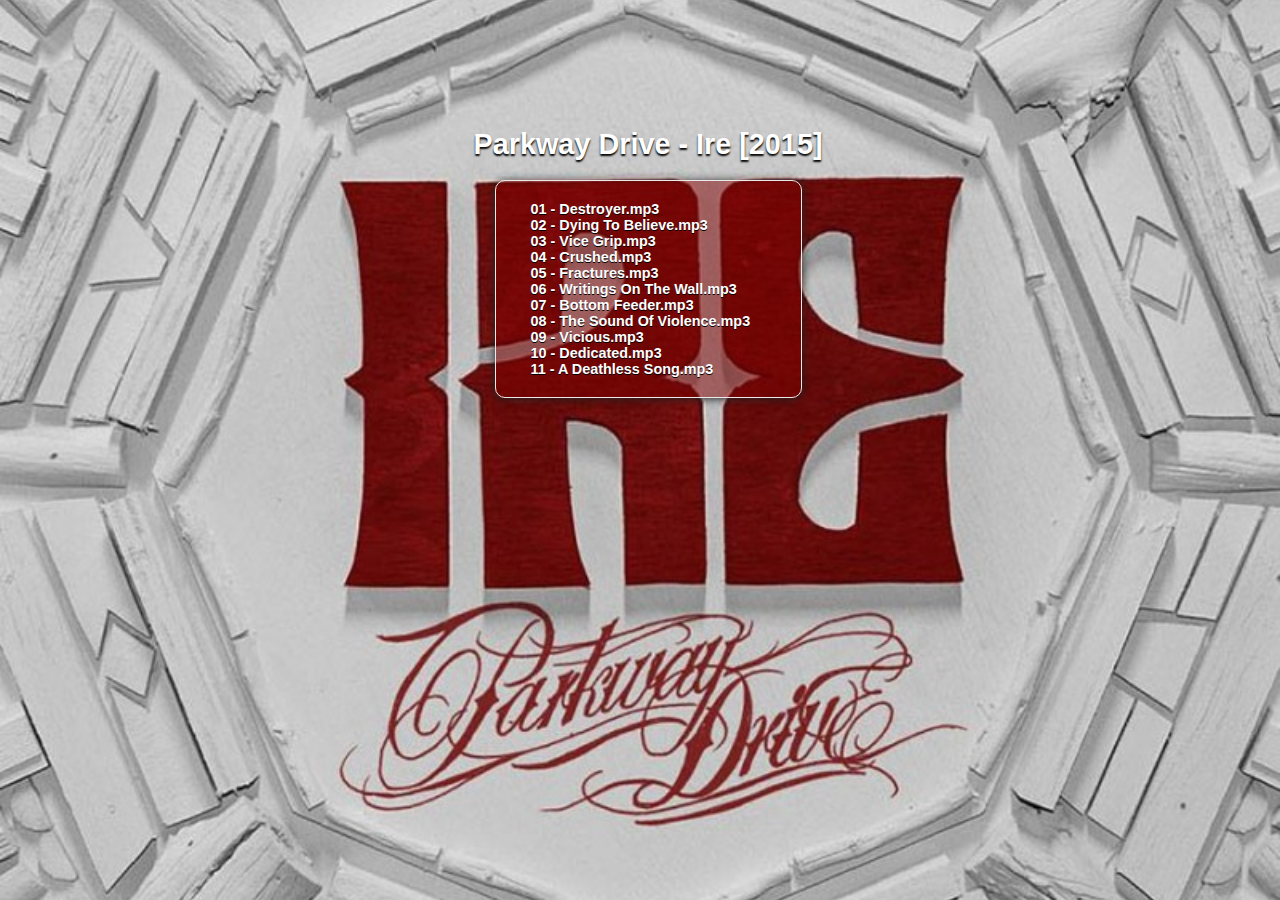
<file: Parkway_Drive_-_Ire/index.html>
<!DOCTYPE html>
<html>
    <head>
        <meta charset="utf-8" />
        <meta name="viewport" content="width=device-width, initial-scale=1" />
        <title>Parkway Drive - Ire [2015]</title>
        <style>
            html { background:url('cover.jpg') no-repeat center center; min-height:100%; background-size:cover; }
            h1 { color:#FFF; text-shadow:0 2px 2px #000; margin-top:10%; }
            body { width:100%; text-align:center; font-family:"Segoe UI", sans-serif; font-size:0.9rem; }
            a { text-decoration:none; font-weight:bold; color:#FFF; text-shadow:0 1px 0 #000; }
            a:hover { text-decoration:underline; }
            ul { margin:0 auto; padding:20px 20px 20px 35px; list-style-type:none; background-color:rgba(128,0,0,0.5); width:250px; border-radius:10px; border:1px #EAEAEA solid; box-shadow:0 1px 10px #222; text-align:left; white-space:nowrap; }
        </style>
    </head>
    <body>
        <h1>Parkway Drive - Ire [2015]</h1>
        <ul>
            <li><a href="http://ozmartian.github.io/Parkway_Drive_-_Ire/01%20-%20Destroyer.mp3">01 - Destroyer.mp3</a></li>
            <li><a href="http://ozmartian.github.io/Parkway_Drive_-_Ire/02%20-%20Dying%20To%20Believe.mp3">02 - Dying To Believe.mp3</a></li>
            <li><a href="http://ozmartian.github.io/Parkway_Drive_-_Ire/03%20-%20Vice%20Grip.mp3">03 - Vice Grip.mp3</a></li>
            <li><a href="http://ozmartian.github.io/Parkway_Drive_-_Ire/04%20-%20Crushed.mp3">04 - Crushed.mp3</a></li>
            <li><a href="http://ozmartian.github.io/Parkway_Drive_-_Ire/05%20-%20Fractures.mp3">05 - Fractures.mp3</a></li>
            <li><a href="http://ozmartian.github.io/Parkway_Drive_-_Ire/06%20-%20Writings%20On%20The%20Wall.mp3">06 - Writings On The Wall.mp3</a></li>
            <li><a href="http://ozmartian.github.io/Parkway_Drive_-_Ire/07%20-%20Bottom%20Feeder.mp3">07 - Bottom Feeder.mp3</a></li>
            <li><a href="http://ozmartian.github.io/Parkway_Drive_-_Ire/08%20-%20The%20Sound%20Of%20Violence.mp3">08 - The Sound Of Violence.mp3</a></li>
            <li><a href="http://ozmartian.github.io/Parkway_Drive_-_Ire/09%20-%20Vicious.mp3">09 - Vicious.mp3</a></li>
            <li><a href="http://ozmartian.github.io/Parkway_Drive_-_Ire/10%20-%20Dedicated.mp3">10 - Dedicated.mp3</a></li>
            <li><a href="http://ozmartian.github.io/Parkway_Drive_-_Ire/11%20-%20A%20Deathless%20Song.mp3">11 - A Deathless Song.mp3</a></li>
        </ul>
    </body>
</html>
</file>
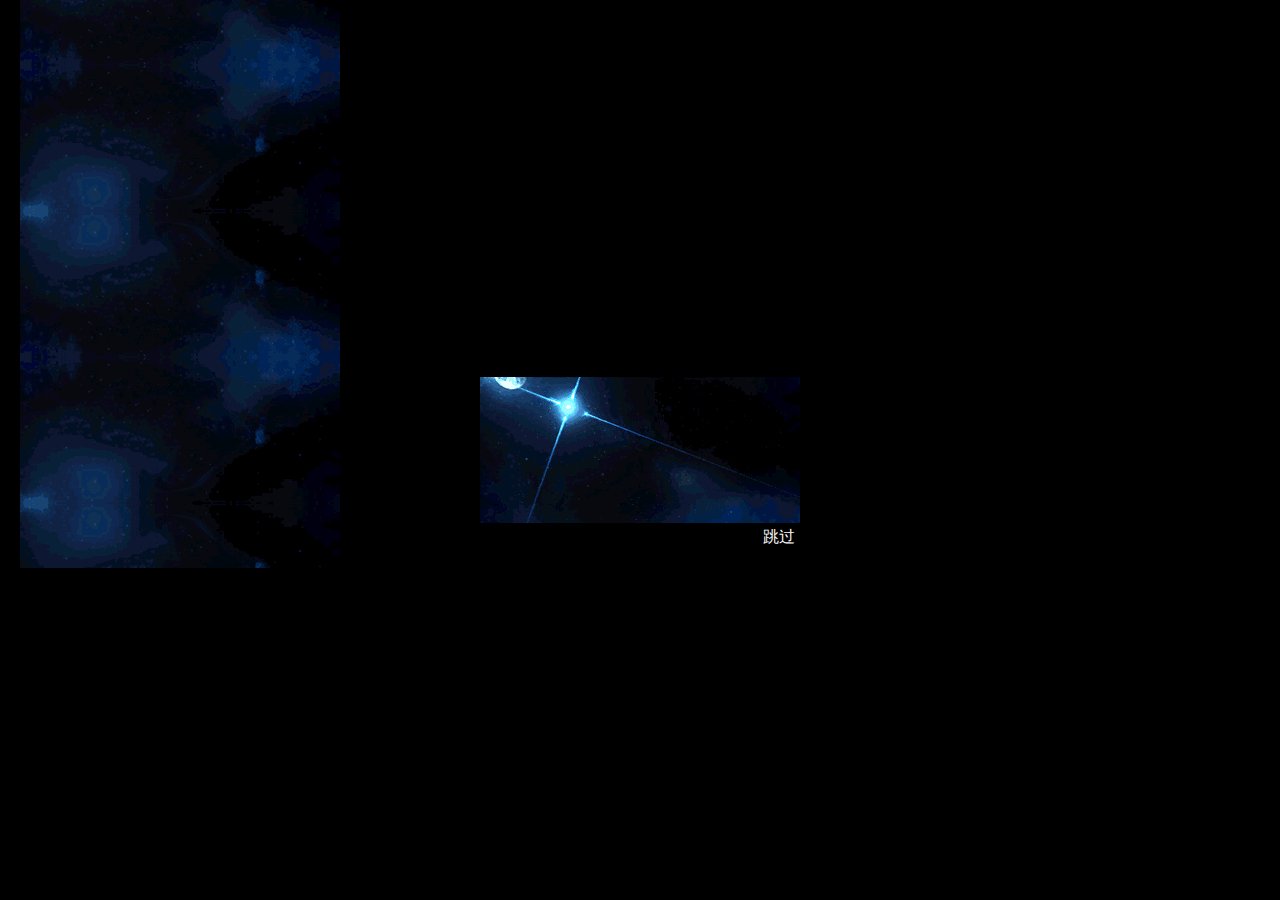
<file: xmas/index.html>
<!DOCTYPE html>
<html>
    <head>
        <title>Stardust Jewelry&trade;</title>
        <meta charset="utf-8" />
        <meta name="viewport" content="width=device-width, initial-scale=1" />
        <link href="intro/css/styles.css" rel="stylesheet" />
        <!-- <link href="css/stars.css" rel="stylesheet" /> -->
    </head>
    <body>
        <div id="container">
            <div id="intro">
                <img src="intro/img/intro_optimised.gif"/>
                <div id="skip">
                    <a href="main.html">跳过</a>
                </div>
            </div>
        </div>
        <!-- <div class="stars"></div>
        <div class="twinkling"></div>
        <div class="clouds"></div> -->
        <script src="js/jquery.min.js"></script>
        <script>
            $(function(){
                setTimeout(function(){
                    $("#intro").fadeOut("slow", function() {
                        document.location.href = "main.html";
                    });
                }, 22000);
            });
        </script>
    </body>
</html>
</file>
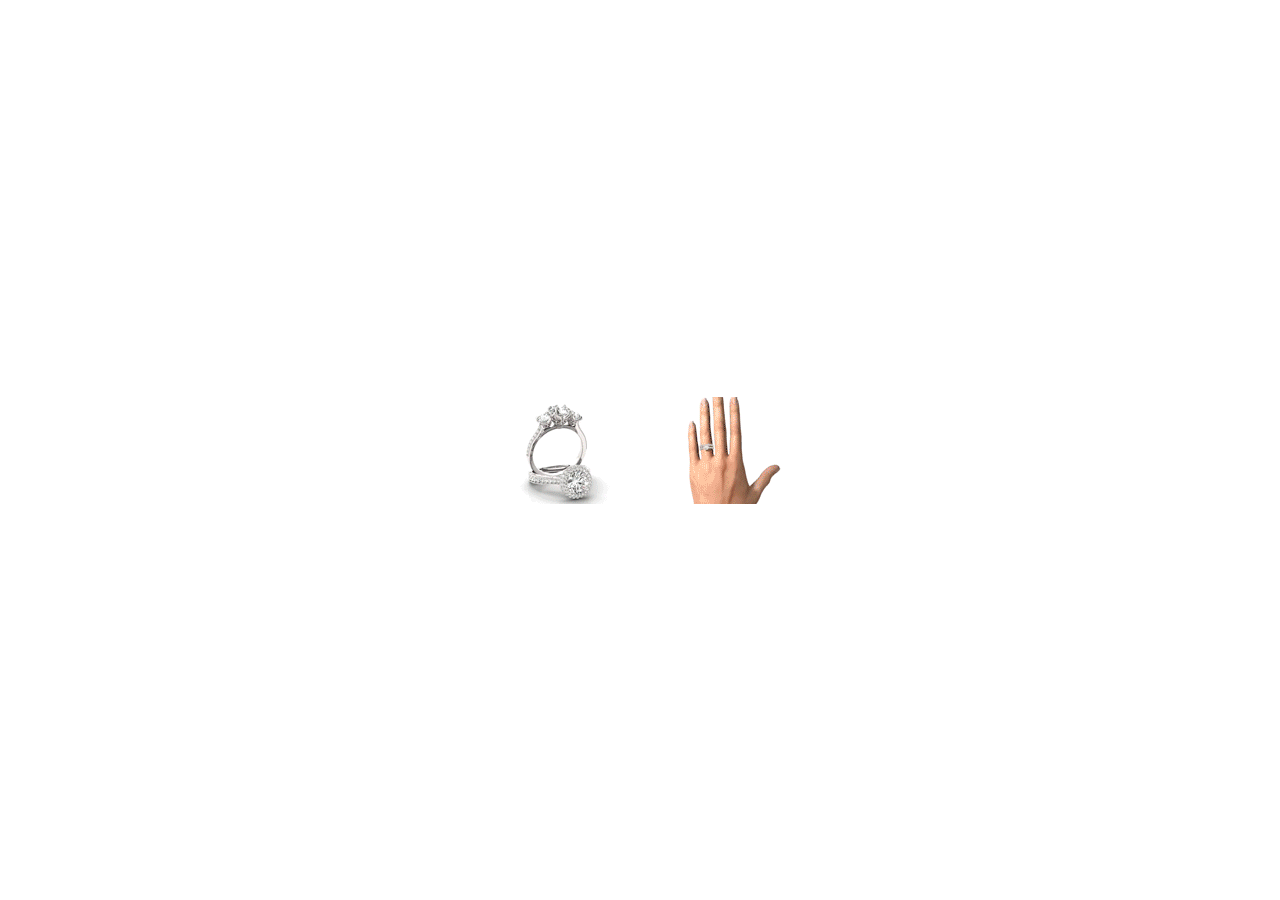
<file: xmas/test/index.html>
<!DOCTYPE html>
<html>
    <head>
        <title>Stardust Jewelry&trade;</title>
        <meta charset="utf-8" />
        <meta name="viewport" content="width=device-width, initial-scale=1" />
        <style>
            body {
                background: #FFF;
                margin: 0;
                padding: 0;
            }

            #container {
                width: 100%;
                height: 100%;
                margin: 0;
                padding: 0;
                text-align: center;
            }

            .anim {
                width: 320;
                height: 107px;
                margin: auto;
                position: absolute;
                top: 0;
                left: 0;
                bottom: 0;
                right: 0;
                z-index: 100;
            }

            .anim img {
                width: 160px;
                height: 107px;
                margin: 0;
                padding: 0;
            }
        </style>
    </head>
    <body>
        <div id="container">
            <div class="anim">
                <img src="ring/ring.gif"/>
                <img src="ring-hand/ring-hand.gif"/>
            </div>
        </div>
    </body>
</html>
</file>
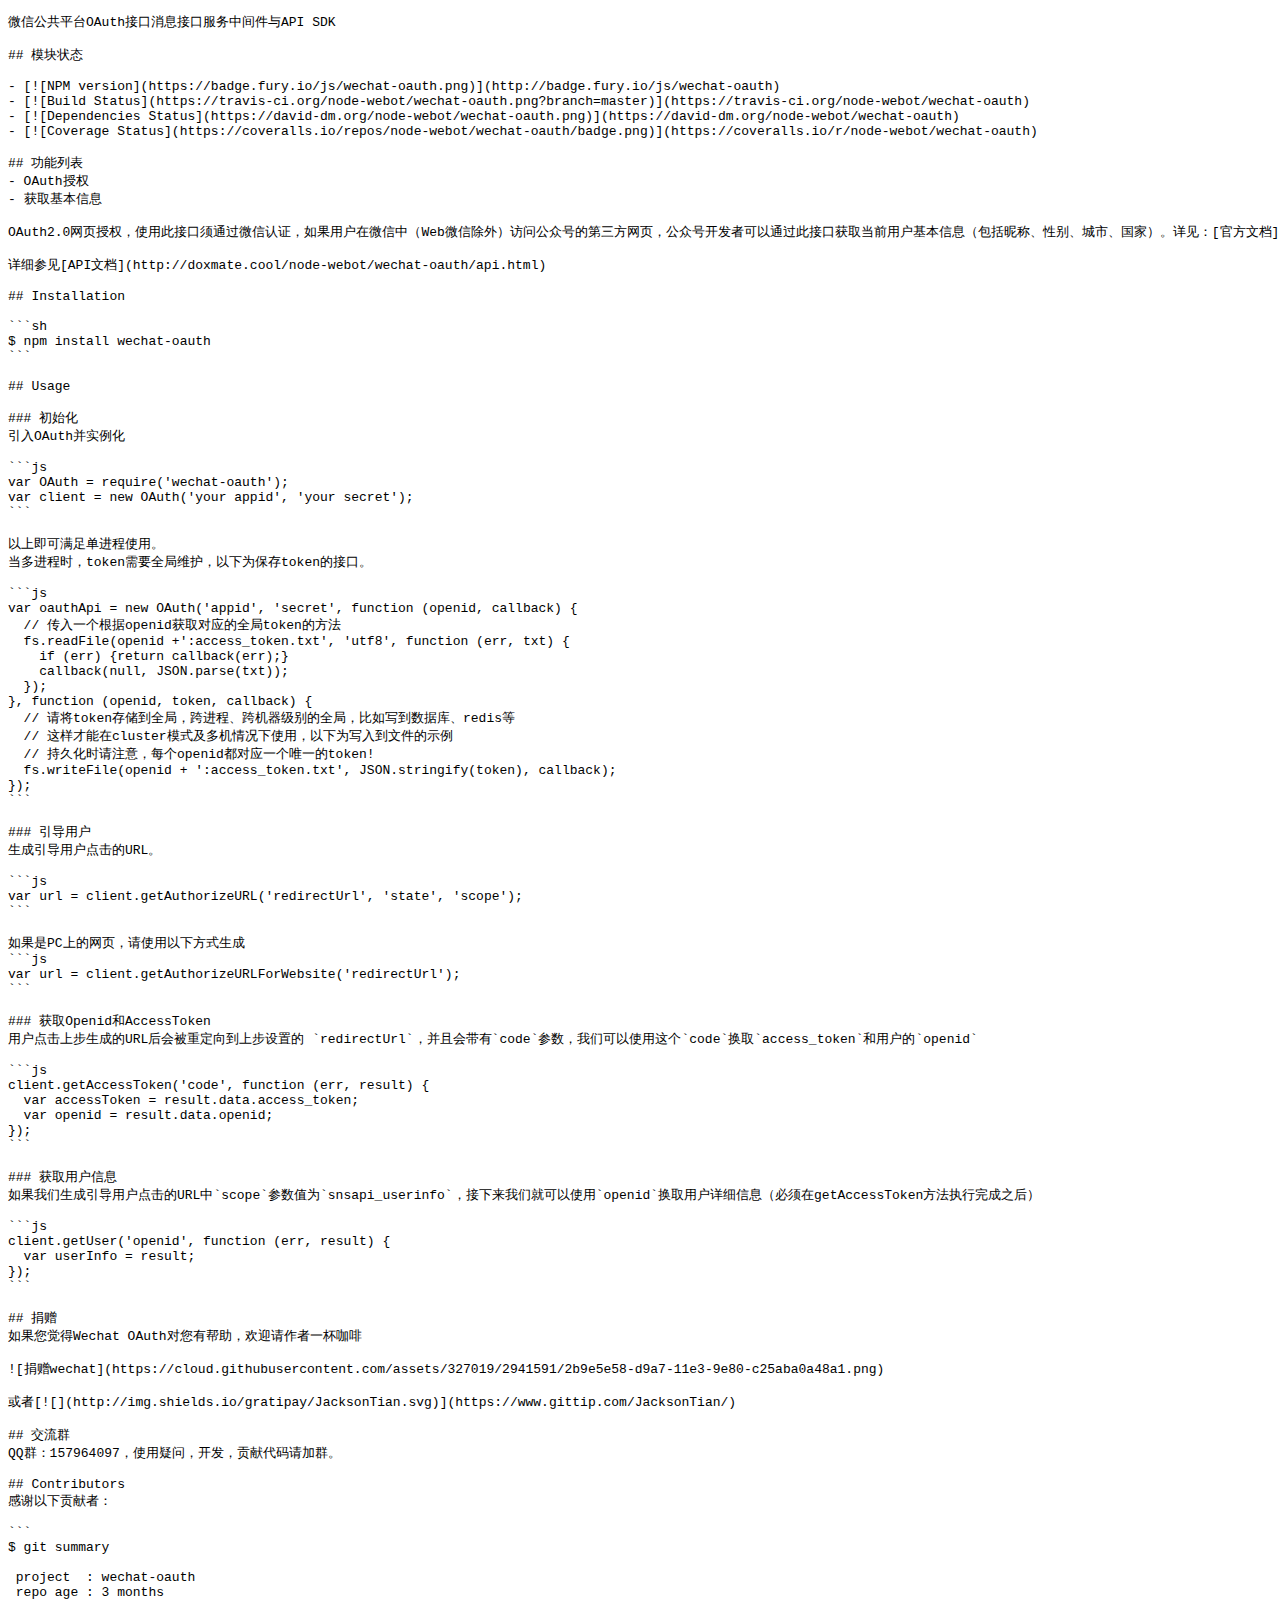
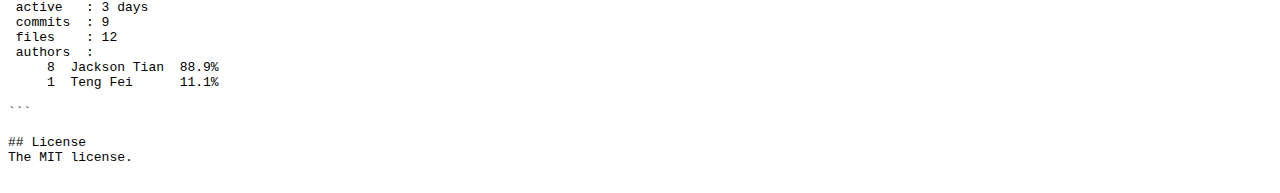
<file: readme.html>
<!DOCTYPE html>
<html>
<head>
    <title>README</title>
</head>
<body>
<pre>
微信公共平台OAuth接口消息接口服务中间件与API SDK

## 模块状态

- [![NPM version](https://badge.fury.io/js/wechat-oauth.png)](http://badge.fury.io/js/wechat-oauth)
- [![Build Status](https://travis-ci.org/node-webot/wechat-oauth.png?branch=master)](https://travis-ci.org/node-webot/wechat-oauth)
- [![Dependencies Status](https://david-dm.org/node-webot/wechat-oauth.png)](https://david-dm.org/node-webot/wechat-oauth)
- [![Coverage Status](https://coveralls.io/repos/node-webot/wechat-oauth/badge.png)](https://coveralls.io/r/node-webot/wechat-oauth)

## 功能列表
- OAuth授权
- 获取基本信息

OAuth2.0网页授权，使用此接口须通过微信认证，如果用户在微信中（Web微信除外）访问公众号的第三方网页，公众号开发者可以通过此接口获取当前用户基本信息（包括昵称、性别、城市、国家）。详见：[官方文档](http://mp.weixin.qq.com/wiki/index.php?title=网页授权获取用户基本信息)

详细参见[API文档](http://doxmate.cool/node-webot/wechat-oauth/api.html)

## Installation

```sh
$ npm install wechat-oauth
```

## Usage

### 初始化
引入OAuth并实例化

```js
var OAuth = require('wechat-oauth');
var client = new OAuth('your appid', 'your secret');
```

以上即可满足单进程使用。
当多进程时，token需要全局维护，以下为保存token的接口。

```js
var oauthApi = new OAuth('appid', 'secret', function (openid, callback) {
  // 传入一个根据openid获取对应的全局token的方法
  fs.readFile(openid +':access_token.txt', 'utf8', function (err, txt) {
    if (err) {return callback(err);}
    callback(null, JSON.parse(txt));
  });
}, function (openid, token, callback) {
  // 请将token存储到全局，跨进程、跨机器级别的全局，比如写到数据库、redis等
  // 这样才能在cluster模式及多机情况下使用，以下为写入到文件的示例
  // 持久化时请注意，每个openid都对应一个唯一的token!
  fs.writeFile(openid + ':access_token.txt', JSON.stringify(token), callback);
});
```

### 引导用户
生成引导用户点击的URL。

```js
var url = client.getAuthorizeURL('redirectUrl', 'state', 'scope');
```

如果是PC上的网页，请使用以下方式生成
```js
var url = client.getAuthorizeURLForWebsite('redirectUrl');
```

### 获取Openid和AccessToken
用户点击上步生成的URL后会被重定向到上步设置的 `redirectUrl`，并且会带有`code`参数，我们可以使用这个`code`换取`access_token`和用户的`openid`

```js
client.getAccessToken('code', function (err, result) {
  var accessToken = result.data.access_token;
  var openid = result.data.openid;
});
```

### 获取用户信息
如果我们生成引导用户点击的URL中`scope`参数值为`snsapi_userinfo`，接下来我们就可以使用`openid`换取用户详细信息（必须在getAccessToken方法执行完成之后）

```js
client.getUser('openid', function (err, result) {
  var userInfo = result;
});
```

## 捐赠
如果您觉得Wechat OAuth对您有帮助，欢迎请作者一杯咖啡

![捐赠wechat](https://cloud.githubusercontent.com/assets/327019/2941591/2b9e5e58-d9a7-11e3-9e80-c25aba0a48a1.png)

或者[![](http://img.shields.io/gratipay/JacksonTian.svg)](https://www.gittip.com/JacksonTian/)

## 交流群
QQ群：157964097，使用疑问，开发，贡献代码请加群。

## Contributors
感谢以下贡献者：

```
$ git summary

 project  : wechat-oauth
 repo age : 3 months
 active   : 3 days
 commits  : 9
 files    : 12
 authors  :
     8  Jackson Tian  88.9%
     1  Teng Fei      11.1%

```

## License
The MIT license.

</pre>
</body>
</html>
</file>
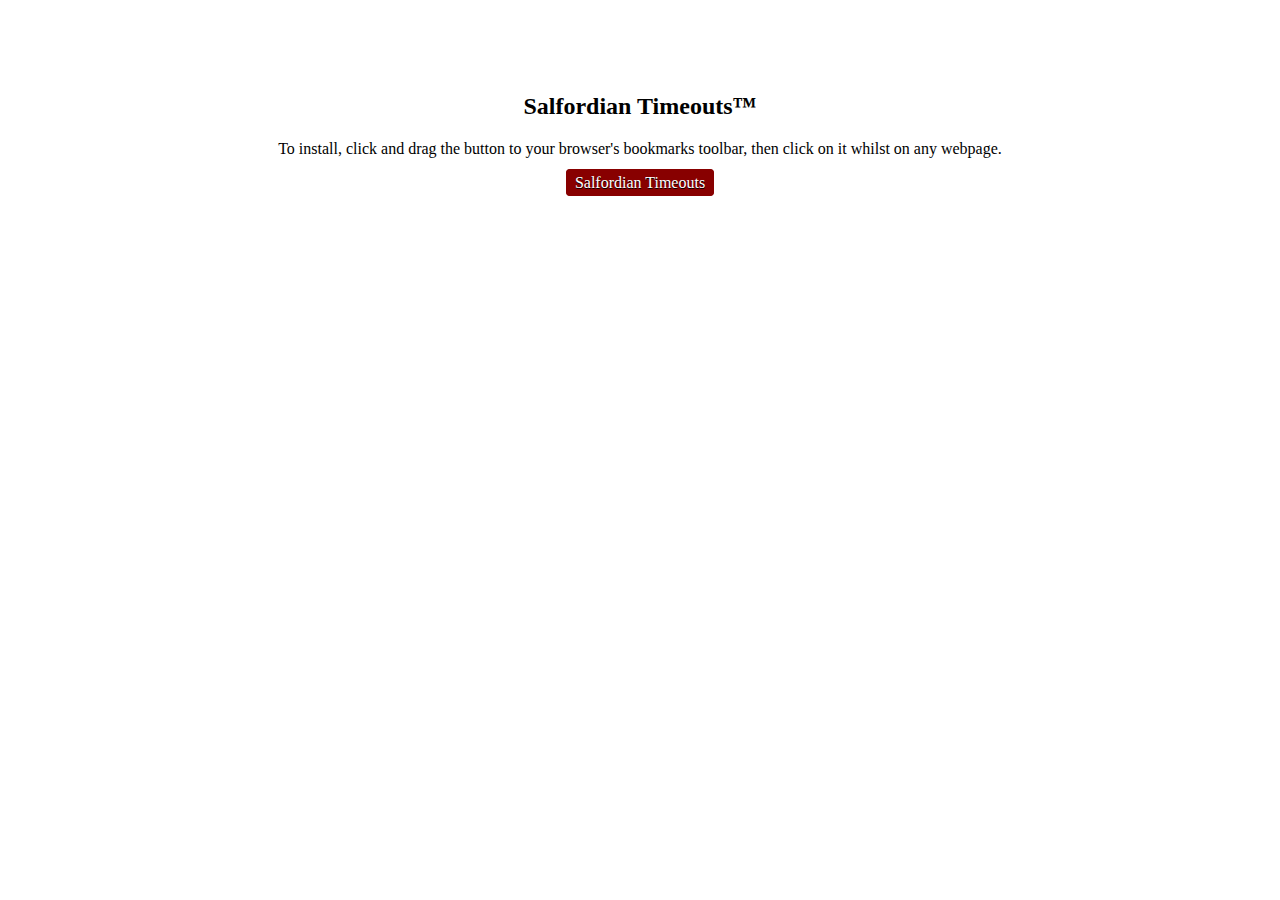
<file: timeout.html>
<!DOCTYPE html>
<html>
    <head>
        <title>Salfordian Timeouts</title>
        <style>
            a.button {
                text-decoration:none;
                border-width: 1px;
                border-style: solid;
                -moz-border-radius: 4px;
                -webkit-border-radius: 4px;
                border-radius: 4px;
                text-shadow: 0 1px 0 #000;
                text-align: center;
                color: #fff;
                background-color: #800;
                border-color: #800;
                border-radius: 4px;
                padding: 4px 8px;
                text-decoration: none;
            }
        </style>
    </head>
    <body style="padding:65px;text-align:center;">
        <h2>Salfordian Timeouts&trade;</h2>
        <p>To install, click and drag the button to your browser's bookmarks toolbar, then click on it whilst on any webpage.</p>
        <a class="button" href="javascript:(function()%7Bvar%20diplo%20=%20%22&amp;nbsp;&amp;nbsp;&amp;nbsp;&amp;nbsp;&amp;nbsp;&amp;nbsp;&amp;nbsp;&amp;nbsp;&amp;nbsp;&amp;nbsp;&amp;nbsp;&amp;nbsp;&amp;nbsp;&amp;nbsp;&amp;nbsp;&amp;nbsp;__%5Cn&amp;nbsp;&amp;nbsp;&amp;nbsp;&amp;nbsp;&amp;nbsp;&amp;nbsp;&amp;nbsp;&amp;nbsp;&amp;nbsp;&amp;nbsp;&amp;nbsp;&amp;nbsp;&amp;nbsp;&amp;nbsp;&amp;nbsp;/&amp;nbsp;_)%5Cn&amp;nbsp;&amp;nbsp;&amp;nbsp;&amp;nbsp;&amp;nbsp;&amp;nbsp;_.----._/&amp;nbsp;/%5Cn&amp;nbsp;&amp;nbsp;&amp;nbsp;&amp;nbsp;&amp;nbsp;/&amp;nbsp;&amp;nbsp;&amp;nbsp;&amp;nbsp;&amp;nbsp;&amp;nbsp;&amp;nbsp;&amp;nbsp;&amp;nbsp;/&amp;nbsp;%5Cn&amp;nbsp;&amp;nbsp;__/&amp;nbsp;(&amp;nbsp;&amp;nbsp;%7C&amp;nbsp;(&amp;nbsp;&amp;nbsp;%7C%5Cn/__.-''%7C_%7C--%7C_%7C%5Cn%5Cn%5Cn&amp;nbsp;&amp;nbsp;&amp;nbsp;diplodocus%5Cn(dĭ-plŏd%27ə-kəs)%22;var%20newwin%20=%20window.open();newdoc=newwin.document;newdoc.body.innerHTML%20=%20'%3Ccenter%3E%3Ctextarea%20readonly=%22readonly%22%20style=%22outline:0;border:none;height:80%25;padding:45px;font-family:monospace;font-size:2.4rem;line-height:0.98;%22%3E'%20+%20diplo%20+%20'%3C/textarea%3E%3C/center%3E';newdoc.close();%7D)();">Salfordian Timeouts</a>
    </body>
</html>
</file>
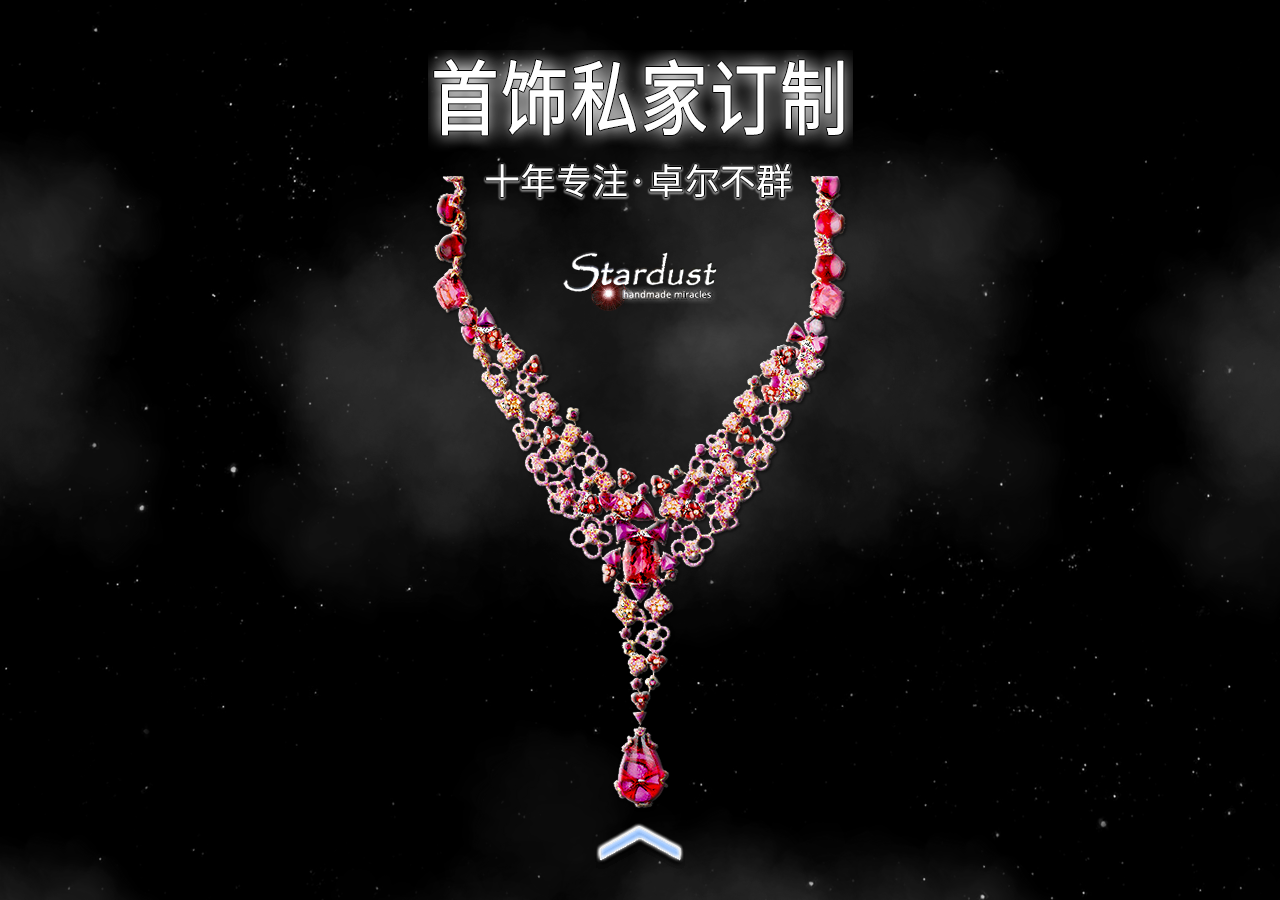
<file: xmas/main.html>
<!DOCTYPE html>
<html lang="zh-cn">
    <head>
        <meta http-equiv="Content-Type" content="text/html;charset=utf-8">
        <!--  <meta content="width=device-width, initial-scale=1.0, minimum-scale=1.0, maximum-scale=1.0, user-scalable=0;" name="viewport" /> -->
        <meta content="yes" name="apple-mobile-web-app-capable" />
        <meta content="black" name="apple-mobile-web-app-status-bar-style" />
        <meta content="telephone=no" name="format-detection" />
        <meta content="email=no" name="format-detection" />
        <title>Stardust&trade; | 圣诞节促销</title>
        <link rel="stylesheet" type="text/css" href="css/style.css" />
        <link rel="stylesheet" type="text/css" href="css/stars.css" />
        <script type="text/javascript">
            (function (g) { var b, a, e, d, c, h, f; f = navigator.userAgent.toLowerCase(); isiOS = f.indexOf("ipad") > -1 || f.indexOf("iphone") > -1; a = window.devicePixelRatio; b = window.screen.width || window.screen.availWidth; e = g / b * a * 160; d = isiOS ? "width=" + g + ", user-scalable=no" : "target-densitydpi=" + e + ", width=" + g + ", user-scalable=no"; c = document.getElementsByTagName("head"); h = document.createElement("meta"); h.name = "viewport"; h.content = d; c.length > 0 && c[c.length - 1].appendChild(h) }(640));
        </script>
    </head>
    <body id="index">
        <div class="stars">
            <canvas id="canvas"></canvas>
        </div>
        HELLO
        <div id="loading"></div>
        <div id="container">
            <section class="page page-1 current">
                <h1 class="captions" data-animation="slideToTop" data-delay="0" data-duration="1000"></h1>
                <!-- <p class="captions" data-animation="slideToTop" data-delay="200" data-duration="1000"></p> -->
                <div id="logo" class="captions" data-animation="slideToTop" data-delay="400" data-duration="1000"></div>
                <div id="product" class="captions" data-animation="slideToTop" data-delay="600" data-duration="1000"></div>
                <a id="topguide" href="javascript:void(0);" class="guideTop"></a>
            </section>
            <section class="page page-2">
                <h2 data-animation="slideToBottom" data-delay="0" data-duration="1000"></h2>
                <div class="wrap" data-animation="fadeout" data-delay="1200" data-duration="2000">
                    <div class="halo"></div>
                    <div class="sanitary_napkins"></div>
                </div>
                <a id="topguide" href="javascript:void(0);" class="guideTop"></a>
            </section>
            <section class="page page-3">
                <h2 data-animation="slideToBottom" data-delay="0" data-duration="1000"></h2>
                <div class="wrap" data-animation="fadeout" data-delay="1200" data-duration="2000">
                    <div class="halo"></div>
                    <div class="sanitary_napkins"></div>
                </div>
                <a id="topguide" href="javascript:void(0);" class="guideTop"></a>
            </section>
            <section class="page page-4">
                <h2 data-animation="slideToBottom" data-delay="0" data-duration="1000"></h2>
                <div class="wrap" align="center" data-animation="fadeout" data-delay="1200" data-duration="2000">
                    <!-- <div class="halo"></div> -->
                    <div class="sanitary_napkins"></div>
                </div>
            </section>
            <!--
                        <section class="page page-5">
                                <h2 data-animation="slideToBottom" data-delay="0" data-duration="1000"></h2>
                                <div class="ditu" data-animation="smallToBig" data-delay="1200" data-duration="1000"></div>
                                <div class="ditu_img1" data-animation="smallToBig" data-delay="2600" data-duration="1000"></div>
                                <div class="ditu_img2" data-animation="smallToBig" data-delay="4000" data-duration="1000"></div>
                                <div class="ditu_img3" data-animation="smallToBig" data-delay="5400" data-duration="1000"></div>
                                <div class="ditu_btn" data-animation="fadeout" data-delay="2000" data-duration="800"></div>
                        </section>
                        <section class="page page-6">
                                <div class="content">
                                        <h2 class="caption6_1" data-animation="slideToTop" data-delay="0" data-duration="1000"></h2>
                                        <h3 class="caption6_2_1" data-animation="slideToTop" data-delay="600" data-duration="1000"></h3>
                                        <h3 class="caption6_2_2" data-animation="slideToTop" data-delay="1200" data-duration="1000"></h3>
                                        <div class="haiwaidaigou" data-animation="slideToTop" data-delay="1600" data-duration="1000"></div>
                                        <div class="tiyan" data-animation="slideToTop" data-delay="2000" data-duration="1000">
                                                <h3 class="caption6_3"></h3>
                                                <div class="product_1">
                                                        <a href="http://call.socialjia.com/Wxapp/weixin_common/oauth2.0/link.php?entid=54&url=http%3A%2F%2Fwx.shenghuojia.com%2F%3Fg%3DSKU">
                                                        <div class="bigHalo">
                                                                <img src="http://image.whpivory.i2mago.com.cn/images/product_1_v1.png" alt="" width="234" height="336" />
                                                        </div>
                                                        <div class="tips"></div>
                                                        <span class="ljty"></span>
                                                        </a>
                                                </div>
                                                <div class="product_3_4">
                                                        <div class="product_3">
                                                                <a href="http://call.socialjia.com/Wxapp/weixin_common/oauth2.0/link.php?entid=54&url=http%3A%2F%2Fwx.shenghuojia.com%2F%3Fg%3DSKU">
                                                                <div class="smallHalo">
                                                                        <img src="http://image.whpivory.i2mago.com.cn/images/product_3.png" alt="" width="173" height="241" />
                                                                </div>
                                                                <div class="tips"></div>
                                                                <span class="ljty"></span>
                                                                </a>
                                                        </div>
                                                        <div class="product_4">
                                                                <a href="http://call.socialjia.com/Wxapp/weixin_common/oauth2.0/link.php?entid=54&url=http%3A%2F%2Fwx.shenghuojia.com%2F%3Fg%3DSKU">
                                                                <div class="smallHalo">
                                                                        <img src="http://image.whpivory.i2mago.com.cn/images/product_4.png" alt="" width="193" height="244" />
                                                                </div>
                                                                <div class="tips"></div>
                                                                <span class="ljty"></span>
                                                                </a>
                                                        </div>
                                                </div>
                                        <footer></footer>
                                </div>
                        </div>
                </section>
        -->
    </div>
    <!-- <div class="stars"></div> -->
    <div class="twinkling"></div>
    <div class="clouds"></div>
    <!--<script src="js/three.min.js"></script>
    <script src="js/detector.js"></script>
    <script src="js/stats.min.js"></script>
    <script src="js/snowflakes.js"></script>-->
    <script src="js/jquery.min.js"></script>
    <script src="js/WeixinApi.min.js"></script>
    <script src="js/ad2k.min.js"></script>
</body>
</html>
</file>
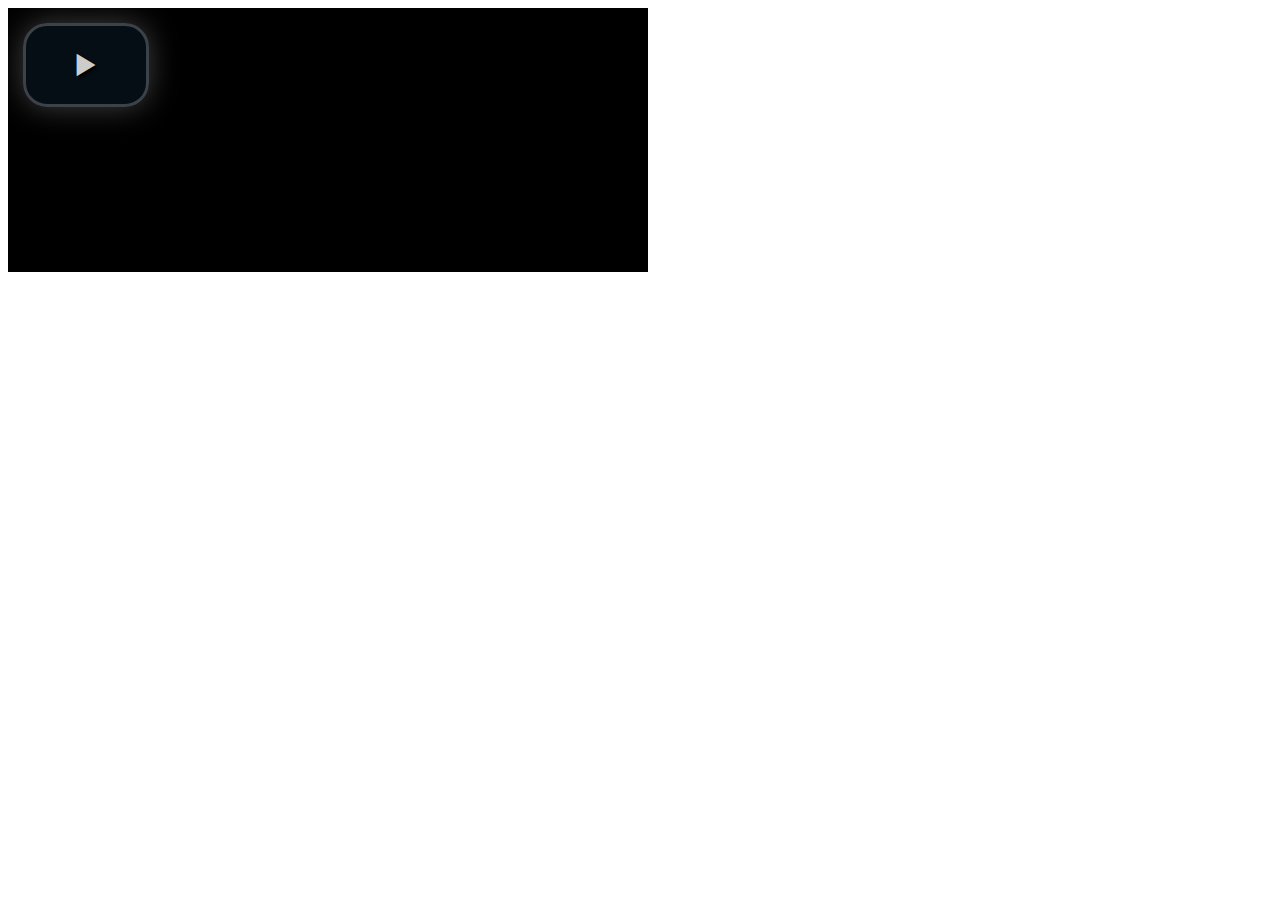
<file: maynie/video-js/demo.html>
<!DOCTYPE html>
<html>
<head>
  <title>Video.js | HTML5 Video Player</title>

  <!-- Chang URLs to wherever Video.js files will be hosted -->
  <link href="video-js.css" rel="stylesheet" type="text/css">
  <!-- video.js must be in the <head> for older IEs to work. -->
  <script src="video.js"></script>

  <!-- Unless using the CDN hosted version, update the URL to the Flash SWF -->
  <script>
    videojs.options.flash.swf = "video-js.swf";
  </script>


</head>
<body>

  <video id="example_video_1" class="video-js vjs-default-skin" controls preload="none" width="640" height="264"
      poster="http://video-js.zencoder.com/oceans-clip.png"
      data-setup="{}">
    <source src="http://video-js.zencoder.com/oceans-clip.mp4" type='video/mp4' />
    <source src="http://video-js.zencoder.com/oceans-clip.webm" type='video/webm' />
    <source src="http://video-js.zencoder.com/oceans-clip.ogv" type='video/ogg' />
    <track kind="captions" src="demo.captions.vtt" srclang="en" label="English"></track><!-- Tracks need an ending tag thanks to IE9 -->
    <track kind="subtitles" src="demo.captions.vtt" srclang="en" label="English"></track><!-- Tracks need an ending tag thanks to IE9 -->
    <p class="vjs-no-js">To view this video please enable JavaScript, and consider upgrading to a web browser that <a href="http://videojs.com/html5-video-support/" target="_blank">supports HTML5 video</a></p>
  </video>

</body>
</html>
</file>
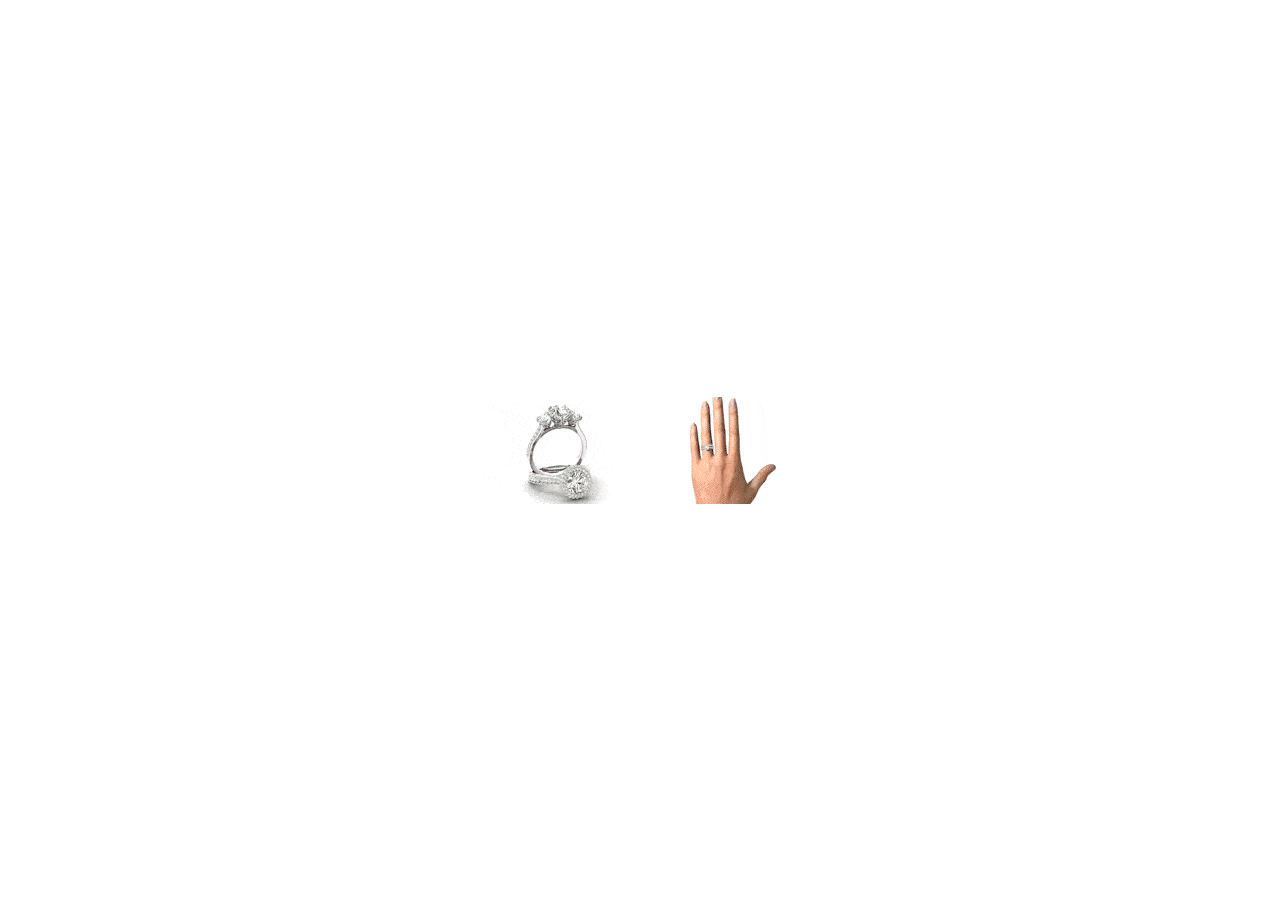
<file: xmas/test/index_optimised.html>
<!DOCTYPE html>
<html>
    <head>
        <title>Stardust Jewelry&trade;</title>
        <meta charset="utf-8" />
        <meta name="viewport" content="width=device-width, initial-scale=1" />
        <style>
            body {
                background: #FFF;
                margin: 0;
                padding: 0;
            }

            #container {
                width: 100%;
                height: 100%;
                margin: 0;
                padding: 0;
                text-align: center;
            }

            .anim {
                width: 320;
                height: 107px;
                margin: auto;
                position: absolute;
                top: 0;
                left: 0;
                bottom: 0;
                right: 0;
                z-index: 100;
            }

            .anim img {
                width: 160px;
                height: 107px;
                margin: 0;
                padding: 0;
            }
        </style>
    </head>
    <body>
        <div id="container">
            <div class="anim">
                <img src="ring/ring_gifify.gif"/>
                <img src="ring-hand/ring-hand_gifify.gif"/>
            </div>
        </div>
    </body>
</html>
</file>
<file: xmas/intro/css/styles.css>
body {
    background: #000 url(../img/background-intro.png) no-repeat 20px 0;
    margin: 0;
    padding: 0;
}

#container {
    width: 100%;
    height: 100%;
    margin: 0;
    padding: 0;
    text-align: right;
}

#skip a {
    color: #FAFAFA;
    text-decoration: none;
    position: relative;
    right: 5px;
}

#intro {
    background: #000;
    width: 320px;
    height: 146px;
    margin: auto;
    position: absolute;
    top: 0;
    left: 0;
    bottom: 0;
    right: 0;
    z-index: 100;
}

#intro img {
    width: 320px;
    height: 146px;
}
</file>
<file: xmas/css/stars.css>
* {
    margin: 0;
    padding: 0;
}

@keyframes move-twink-back {
    from {background-position:0 0;}
    to {background-position:-10000px 5000px;}
}
@-webkit-keyframes move-twink-back {
    from {background-position:0 0;}
    to {background-position:-10000px 5000px;}
}
@-moz-keyframes move-twink-back {
    from {background-position:0 0;}
    to {background-position:-10000px 5000px;}
}
@-ms-keyframes move-twink-back {
    from {background-position:0 0;}
    to {background-position:-10000px 5000px;}
}

@keyframes move-clouds-back {
    from {background-position:0 0;}
    to {background-position:10000px 0;}
}
@-webkit-keyframes move-clouds-back {
    from {background-position:0 0;}
    to {background-position:10000px 0;}
}
@-moz-keyframes move-clouds-back {
    from {background-position:0 0;}
    to {background-position:10000px 0;}
}
@-ms-keyframes move-clouds-back {
    from {background-position: 0;}
    to {background-position:10000px 0;}
}

.stars, .twinkling, .clouds {
  position:absolute;
  top:0;
  left:0;
  right:0;
  bottom:0;
  width:100%;
  height:100%;
  display:block;
}

.stars {
  background:transparent url(images/stars.png) repeat top center;
  z-index:0;
}

.twinkling{
  background:transparent url(images/twinkling.png) repeat top center;
  z-index:1;
  -moz-animation:move-twink-back 200s linear infinite;
  -ms-animation:move-twink-back 200s linear infinite;
  -o-animation:move-twink-back 200s linear infinite;
  -webkit-animation:move-twink-back 200s linear infinite;
  animation:move-twink-back 200s linear infinite;
}

.clouds{
    background:transparent url(images/clouds2.png) repeat top center;
    z-index:3;
  -moz-animation:move-clouds-back 200s linear infinite;
  -ms-animation:move-clouds-back 200s linear infinite;
  -o-animation:move-clouds-back 200s linear infinite;
  -webkit-animation:move-clouds-back 200s linear infinite;
  animation:move-clouds-back 200s linear infinite;
  opacity: 0.85;
}
</file>
<file: xmas/css/style.css>
html, body, div, span, applet, object, iframe, h1, h2, h3, h4, h5, h6, p, blockquote, pre, a, abbr, acronym, address, big, cite, code, del, dfn, em, img, ins, kbd, q, s, samp, small, strike, strong, sub, sup, tt, var, b, u, i, center, dl, dt, dd, ol, ul, li, fieldset, form, label, legend, table, caption, tbody, tfoot, thead, tr, th, td, article, aside, canvas, details, embed, figure, figcaption, footer, header, hgroup, menu, nav, output, ruby, section, summary, time, mark, audio, video {
    margin: 0;
    padding: 0;
    border: 0;
    font-size: 100%;
    font: inherit;
    vertical-align: baseline;
    outline: 0;
    -webkit-box-sizing: border-box;
    -moz-box-sizing: border-box;
    box-sizing: border-box
}
html, body {
    height: 100%
}
body {
    background: #000000;
    font-size: 62.5%;
    line-height: 1;
    font-family: Helvetica
}
article, aside, details, figcaption, figure, footer, header, hgroup, menu, nav, section {
    display: block
}
ol, ul {
    list-style: none
}
blockquote, q {
    quotes: none
}
blockquote:before, blockquote:after, q:before, q:after {
    content: '';
    content: none
}
strong {
    font-weight: bold
}
table {
    border-collapse: collapse;
    border-spacing: 0
}
img {
    border: 0;
    max-width: 100%
}
a {
    display: block;
    text-decoration: none
}
html, body {
    width: 100%;
    overflow: hidden;
    position: relative
}
body {
    background-size: 100% 100%;
    text-align: center;
    overflow: hidden;
    position: relative;
    -webkit-user-select: none;
    -moz-user-select: none;
    -ms-user-select: none;
    user-select: none
}
#container {
    width: 100%;
    height: 100%;
    position: absolute;
    left: 0;
    top: 0;
    z-index: 5;
    display: none
}
.guideTop {
    width: 114px;
    height: 61px;
    background: url(../images/arrows.png) 0 0;
    position: absolute;
    left: 50%;
    bottom: 25px;
    margin-left: -57px;
    display: block;
    z-index: 9998;
    transform-origin: 0 0;
    -webkit-transform-origin: 0 0;
    opacity: 1;
    transform: scale(1, 1);
    -webkit-transform: scale(1, 1);
    -webkit-animation: guideTop 1.5s infinite;
    animation: guideTop 1.5s infinite
}
@-webkit-keyframes guideTop {
    0% {
        transform: translateY(42px);
        -webkit-transform: translateY(42px);
        opacity: 0
   }
   60% {
       transform: translateY(12px);
       -webkit-transform: translateY(12px);
       opacity: 1
  }
  100% {
      transform: translateY(0px);
      -webkit-transform: translateY(0px);
      opacity: 0
 }
}
@keyframes guideTop {
    0% {
        transform: translateY(42px);
        -webkit-transform: translateY(42px);
        opacity: 0
   }
   60% {
       transform: translateY(12px);
       -webkit-transform: translateY(12px);
       opacity: 1
  }
  100% {
      transform: translateY(0px);
      -webkit-transform: translateY(0px);
      opacity: 0
 }
}
#index .bg {
    width: 100%;
    height: 100%;
    position: absolute;
    top: 0;
    left: 0;
    z-index: 0
}
#loading {
    width: 100%;
    height: 100%;
    position: absolute;
    top: 0;
    left: 0;
    z-index: 9;
    background: url(../images/loading.gif) no-repeat center center
}
#index .bg canvas {
    width: 100%;
    height: 100%
}
#index .captions {
    display: none;
    position: absolute;
    left: 0;
    overflow: hidden;
    width: 100%;
    text-indent: -9999px;
}
#index .page {
    width: 100%;
    overflow: hidden;
    position: absolute;
    left: 0;
    top: 0;
    bottom: 0;
    z-index: 0;
    -webkit-backface-visibility: hidden;
    backface-visibility: hidden;
    -webkit-perspective: 1000;
    perspective: 1000;
    -webkit-transition: -webkit-transform ease 300ms;
    transition: transform ease 300ms
}
#index .current {
    z-index: 1
}
#index .page-1 h1 {
    top: 50px;
}
#index h1.captions {
    background: url(../images/page-1-text.png) no-repeat 0 0;
    width: 100%;
    height: 175px;
    background-position: center top;
    background-size: 425px 170px;
}
#index .page-1 p {
    top: 268px;
    height: 30px;
    background-position: center 0
}
#loading, #stats {
    display: none;
}
#index .page-1 #logo {
    top: 250px;
    height: 155px;
    background: url(../images/index_logo.png) no-repeat center 0;
    /* -webkit-animation: pulsate 3s infinite both;
    animation: pulsate 3s infinite both; */
}
#index .page-1 #product {
    top: 175px;
    height: 650px;
    background: url(../images/products/page1.png) no-repeat center 0;
    background-size: 542px 650px;
}
#index .page-2 h2 {
    position: absolute;
    left: 20px;
    top: 140px;
    width: 600px;
    height: 197px;
    background: url(../images/page-2-text.png) no-repeat 0 0;
    background-size: 600px 197px;
}
#index .page-2 .imageBox, #index .page-3 .imageBox, #index .page-4 .imageBox {
    position: absolute;
    left: 33px;
    top: 137px;
    width: 434px;
    height: 310px;
    background: url(../images/img_box.png) no-repeat 0 0
}
#index .page-2 img, #index .page-3 img, #index .page-4 img {
    position: absolute;
    left: 35px;
    top: 289px;
    width: 430px;
    height: 306px
}
#index .page-2 .sanitary_napkins {
    position: absolute;
    left: 290px;
    top: 350px;
    width: 338px;
    height: 287px;
    background: url(../images/products/page2.png) no-repeat 0 0
}
#index .page-2 .halo {
    position: absolute;
    top: 565px;
    left: 236px;
    width: 475px;
    height: 145px;
    background: url(../images/halo.png) no-repeat 0 0;
    -webkit-animation: headLight 2s infinite both;
    animation: headLight 2s infinite both
}
#index .page-3 h2 {
    position: absolute;
    left: 50px;
    top: 85px;
    width: 529px;
    height: 225px;
    background: url(../images/page-3-text.png) no-repeat 0 0;
    background-size: 529px 225px;
}
#index .page-3 .sanitary_napkins {
    position: absolute;
    right: 15px;
    top: 265px;
    width: 385px;
    height: 513px;
    background: url(../images/products/page3.png) no-repeat 0 0
}
#index .page-3 .halo {
    position: absolute;
    top: 670px;
    left: 180px;
    width: 475px;
    height: 145px;
    background: url(../images/halo.png) no-repeat 0 0;
    -webkit-animation: headLight 2s infinite both;
    animation: headLight 2s infinite both
}
#index .page-4 h2 {
    position: absolute;
    left: 50px;
    top: 80px;
    width: 529px;
    height: 225px;
    background: url(../images/page-5-text.png) no-repeat 0 0;
    background-size: 529px 225px;
}
#index .page-4 .sanitary_napkins {
    position: absolute;
    left: 10px;
    top: 280px;
    width: 620px;
    height: 694px;
    background: url(../images/products/page5.png) no-repeat 0 0
}
#index .page-4 .halo {
    position: relative;
    /* left: 236px; */
    top: 830px;
    width: 475px;
    height: 145px;
    margin: auto;
    background: url(../images/halo.png) no-repeat 0 0;
    -webkit-animation: headLight 2s infinite both;
    animation: headLight 2s infinite both
}
#index .page-5 h2 {
    position: absolute;
    left: 38px;
    top: 114px;
    width: 556px;
    height: 77px;
    background: url(../images/caption4.png) no-repeat 0 0
}
#index .page-5 .ditu {
    position: absolute;
    left: 0;
    top: 394px;
    width: 372px;
    height: 440px;
    background: url(../images/ditu.png) no-repeat 0 0
}
#index .page-5 .ditu_btn {
    position: absolute;
    left: 212px;
    top: 602px;
    width: 93px;
    height: 93px;
    background: url(../images/tidu_btn.png) no-repeat 0 0
}
#index .page-5 .ditu_img1 {
    position: absolute;
    left: 53px;
    top: 330px;
    width: 252px;
    height: 294px;
    background: url(../images/ditu_img_1.png) no-repeat 0 0;
    -webkit-transform-origin: 79% 100%;
    transform-origin: 79% 100%
}
#index .page-5 .ditu_img2 {
    position: absolute;
    left: 266px;
    top: 215px;
    width: 320px;
    height: 420px;
    background: url(../images/ditu_img_2.png) no-repeat 0 0;
    -webkit-transform-origin: 0 100%;
    transform-origin: 0 100%
}
#index .page-5 .ditu_img3 {
    position: absolute;
    left: 278px;
    top: 615px;
    width: 329px;
    height: 201px;
    background: url(../images/ditu_img_3.png) no-repeat 0 0;
    -webkit-transform-origin: 0 12%;
    transform-origin: 0 12%
}
#index .page-6 .content {
    height: 2291px;
    width: 100%
}
#index .page-6 .caption6_1 {
    position: absolute;
    left: 40px;
    top: 112px;
    width: 333px;
    height: 40px;
    background: url(../images/caption_6-1.png?v=0) no-repeat 0 0
}
#index .page-6 .caption6_2_1 {
    position: absolute;
    left: 148px;
    top: 195px;
    width: 226px;
    height: 33px;
    background: url(../images/caption_6-2_1.png) no-repeat 0 0
}
#index .page-6 .caption6_2_2 {
    position: absolute;
    left: 234px;
    top: 246px;
    width: 269px;
    height: 37px;
    background: url(../images/caption_6-2_2.png) no-repeat 0 0
}
#index .page-6 .haiwaidaigou {
    position: absolute;
    left: 0;
    top: 326px;
    width: 100%;
    height: 446px;
    background: url(../images/haiwaidaigou.png?v=0) no-repeat center 0
}
#index .page-6 .tiyan {
    position: absolute;
    left: 0;
    top: 856px;
    width: 100%;
    height: 1435px
}
#index .page-6 .tiyan a {
    display: block;
    width: 100%;
    height: 100%
}
#index .page-6 .caption6_3 {
    position: absolute;
    left: 48px;
    top: 0;
    width: 416px;
    height: 39px;
    background: url(../images/caption_6-3_v1.png) no-repeat 0 0
}
#index .page-6 .product_1 {
    width: 100%;
    height: 363px;
    position: absolute;
    left: 0;
    top: 88px
}
#index .page-6 .bigHalo {
    width: 368px;
    height: 368px;
    position: absolute;
    text-align: center;
    left: 34px;
    top: 0;
    background: url(../images/halo_big.png) no-repeat center 0;
    -webkit-animation: headLight 2s infinite both;
    animation: headLight 2s infinite both
}
#index .page-6 .bigHalo img, #index .page-6 .smallHalo img {
    height: 100%
}
#index .page-6 .product_1 .bigHalo {
    padding: 32px 0 0 0
}
#index .page-6 .product_1 .tips {
    width: 164px;
    height: 109px;
    position: absolute;
    left: 398px;
    top: 134px;
    background: url(../images/tips_1_v1.png) no-repeat center 0
}
#index .page-6 .product_1 .ljty {
    width: 227px;
    height: 89px;
    position: absolute;
    z-index: 9;
    left: 391px;
    top: 242px;
    background: url(../images/ljty.png) no-repeat center center
}
#index .page-6 .smallHalo {
    width: 298px;
    height: 298px;
    position: absolute;
    top: 0;
    background: url(../images/halo_small.png) no-repeat center 0;
    -webkit-animation: headLight 2s infinite both;
    animation: headLight 2s infinite both
}
#index .page-6 .product_3_4 {
    width: 100%;
    height: 420px;
    position: absolute;
    left: 0;
    top: 522px
}
#index .page-6 .product_3_4 .ljty {
    width: 320px;
    height: 85px;
    position: absolute;
    z-index: 9;
    left: 0;
    top: 355px;
    background: url(../images/ljty1.png) no-repeat center center
}
#index .page-6 .product_3_4 .tips {
    width: 320px;
    height: 51px;
    position: absolute;
    left: 0;
    top: 301px
}
#index .page-6 .product_3, #index .page-6 .product_4 {
    width: 320px;
    height: 100%;
    float: left
}
#index .page-6 .product_3 .smallHalo {
    left: 24px
}
#index .page-6 .product_3 img {
    padding: 34px 0 12px
}
#index .page-6 .product_3 .tips {
    background: url(../images/tips_3.png?v=0) no-repeat center 0
}
#index .page-6 .product_4 .smallHalo {
    left: 320px
}
#index .page-6 .product_4 img {
    padding: 30px 0 12px
}
#index .page-6 .product_4 .tips {
    left: 320px;
    background: url(../images/tips_4.png?v=0) no-repeat center 0
}
#index .page-6 .product_4 .ljty {
    left: 320px
}
#index .page-6 footer {
    width: 397px;
    height: 293px;
    position: absolute;
    left: 40px;
    top: 1010px;
    background: url(../images/footer.png) no-repeat 0 0
}
@-webkit-keyframes pulsate {
    0% {
        -webkit-transform: scale(0.8, .8);
        transform: scale(0.8, .8)
   }
   60% {
       -webkit-transform: scale(1, 1);
       transform: scale(1, 1)
  }
  100% {
      -webkit-transform: scale(0.8, .8);
      transform: scale(0.8, .8)
 }
}
@keyframes pulsate {
    0% {
        -webkit-transform: scale(0.8, .8);
        transform: scale(0.8, .8)
   }
   60% {
       -webkit-transform: scale(1, 1);
       transform: scale(1, 1)
  }
  100% {
      -webkit-transform: scale(0.8, .8);
      transform: scale(0.8, .8)
 }
}
@-webkit-keyframes slideToTop {
    from {
        -webkit-transform: translate3d(0, 1000px, 0);
        transform: translate3d(0, 1000px, 0)
   }
   to {
       -webkit-transform: translate3d(0, 0, 0);
       transform: translate3d(0, 0, 0)
  }
}
@keyframes slideToTop {
    from {
        -webkit-transform: translate3d(0, 1000px, 0);
        transform: translate3d(0, 1000px, 0)
   }
   to {
       -webkit-transform: translate3d(0, 0, 0);
       transform: translate3d(0, 0, 0)
  }
}
@-webkit-keyframes slideToBottom {
    from {
        -webkit-transform: translate3d(0, -1000px, 0);
        transform: translate3d(0, -1000px, 0)
   }
   to {
       -webkit-transform: translate3d(0, 0, 0);
       transform: translate3d(0, 0, 0)
  }
}
@keyframes slideToBottom {
    from {
        -webkit-transform: translate3d(0, -1000px, 0);
        transform: translate3d(0, -1000px, 0)
   }
   to {
       -webkit-transform: translate3d(0, 0, 0);
       transform: translate3d(0, 0, 0)
  }
}
@-webkit-keyframes smallToBig {
    from {
        -webkit-transform: scale(0, 0);
        transform: scale(0, 0)
   }
   to {
       -webkit-transform: scale(1, 1);
       transform: scale(1, 1)
  }
}
@keyframes smallToBig {
    from {
        -webkit-transform: scale(0, 0);
        transform: scale(0, 0)
   }
   to {
       -webkit-transform: scale(1, 1);
       transform: scale(1, 1)
  }
}
@-webkit-keyframes headLight {
    0% {
        -webkit-transform: scale(0.6, .6);
        transform: scale(0.6, .6)
   }
   60% {
       -webkit-transform: scale(1, 1);
       transform: scale(1, 1)
  }
  100% {
      -webkit-transform: scale(0.6, .6);
      transform: scale(0.6, .6)
 }
}
@keyframes headLight {
    0% {
        -webkit-transform: scale(0.6, .6);
        transform: scale(0.6, .6)
   }
   60% {
       -webkit-transform: scale(1, 1);
       transform: scale(1, 1)
  }
  100% {
      -webkit-transform: scale(0.6, .6);
      transform: scale(0.6, .6)
 }
}
@-webkit-keyframes fadeout {
    from {
        opacity: 0
   }
   to {
       opacity: 1
  }
}
@keyframes fadeout {
    from {
        opacity: 0
   }
   to {
       opacity: 1
  }
}
</file>
<file: maynie/video-js/video-js.css>
/*!
Video.js Default Styles (http://videojs.com)
Version 4.12.11
Create your own skin at http://designer.videojs.com
*/
/* SKIN
================================================================================
The main class name for all skin-specific styles. To make your own skin,
replace all occurrences of 'vjs-default-skin' with a new name. Then add your new
skin name to your video tag instead of the default skin.
e.g. <video class="video-js my-skin-name">
*/
.vjs-default-skin {
  color: #cccccc;
}
/* Custom Icon Font
--------------------------------------------------------------------------------
The control icons are from a custom font. Each icon corresponds to a character
(e.g. "\e001"). Font icons allow for easy scaling and coloring of icons.
*/
@font-face {
  font-family: 'VideoJS';
  src: url('font/vjs.eot');
  src: url('font/vjs.eot?#iefix') format('embedded-opentype'), url('font/vjs.woff') format('woff'), url('font/vjs.ttf') format('truetype'), url('font/vjs.svg#icomoon') format('svg');
  font-weight: normal;
  font-style: normal;
}
/* Base UI Component Classes
--------------------------------------------------------------------------------
*/
/* Slider - used for Volume bar and Seek bar */
.vjs-default-skin .vjs-slider {
  /* Replace browser focus highlight with handle highlight */
  outline: 0;
  position: relative;
  cursor: pointer;
  padding: 0;
  /* background-color-with-alpha */
  background-color: #333333;
  background-color: rgba(51, 51, 51, 0.9);
}
.vjs-default-skin .vjs-slider:focus {
  /* box-shadow */
  -webkit-box-shadow: 0 0 2em #ffffff;
  -moz-box-shadow: 0 0 2em #ffffff;
  box-shadow: 0 0 2em #ffffff;
}
.vjs-default-skin .vjs-slider-handle {
  position: absolute;
  /* Needed for IE6 */
  left: 0;
  top: 0;
}
.vjs-default-skin .vjs-slider-handle:before {
  content: "\e009";
  font-family: VideoJS;
  font-size: 1em;
  line-height: 1;
  text-align: center;
  text-shadow: 0em 0em 1em #fff;
  position: absolute;
  top: 0;
  left: 0;
  /* Rotate the square icon to make a diamond */
  /* transform */
  -webkit-transform: rotate(-45deg);
  -moz-transform: rotate(-45deg);
  -ms-transform: rotate(-45deg);
  -o-transform: rotate(-45deg);
  transform: rotate(-45deg);
}
/* Control Bar
--------------------------------------------------------------------------------
The default control bar that is a container for most of the controls.
*/
.vjs-default-skin .vjs-control-bar {
  /* Start hidden */
  display: none;
  position: absolute;
  /* Place control bar at the bottom of the player box/video.
     If you want more margin below the control bar, add more height. */
  bottom: 0;
  /* Use left/right to stretch to 100% width of player div */
  left: 0;
  right: 0;
  /* Height includes any margin you want above or below control items */
  height: 3.0em;
  /* background-color-with-alpha */
  background-color: #07141e;
  background-color: rgba(7, 20, 30, 0.7);
}
/* Show the control bar only once the video has started playing */
.vjs-default-skin.vjs-has-started .vjs-control-bar {
  display: block;
  /* Visibility needed to make sure things hide in older browsers too. */

  visibility: visible;
  opacity: 1;
  /* transition */
  -webkit-transition: visibility 0.1s, opacity 0.1s;
  -moz-transition: visibility 0.1s, opacity 0.1s;
  -o-transition: visibility 0.1s, opacity 0.1s;
  transition: visibility 0.1s, opacity 0.1s;
}
/* Hide the control bar when the video is playing and the user is inactive  */
.vjs-default-skin.vjs-has-started.vjs-user-inactive.vjs-playing .vjs-control-bar {
  display: block;
  visibility: hidden;
  opacity: 0;
  /* transition */
  -webkit-transition: visibility 1s, opacity 1s;
  -moz-transition: visibility 1s, opacity 1s;
  -o-transition: visibility 1s, opacity 1s;
  transition: visibility 1s, opacity 1s;
}
.vjs-default-skin.vjs-controls-disabled .vjs-control-bar {
  display: none;
}
.vjs-default-skin.vjs-using-native-controls .vjs-control-bar {
  display: none;
}
/* The control bar shouldn't show after an error */
.vjs-default-skin.vjs-error .vjs-control-bar {
  display: none;
}
/* Don't hide the control bar if it's audio */
.vjs-audio.vjs-default-skin.vjs-has-started.vjs-user-inactive.vjs-playing .vjs-control-bar {
  opacity: 1;
  visibility: visible;
}
/* IE8 is flakey with fonts, and you have to change the actual content to force
fonts to show/hide properly.
  - "\9" IE8 hack didn't work for this
  - Found in XP IE8 from http://modern.ie. Does not show up in "IE8 mode" in IE9
*/
@media \0screen {
  .vjs-default-skin.vjs-user-inactive.vjs-playing .vjs-control-bar :before {
    content: "";
  }
}
/* General styles for individual controls. */
.vjs-default-skin .vjs-control {
  outline: none;
  position: relative;
  float: left;
  text-align: center;
  margin: 0;
  padding: 0;
  height: 3.0em;
  width: 4em;
}
/* Font button icons */
.vjs-default-skin .vjs-control:before {
  font-family: VideoJS;
  font-size: 1.5em;
  line-height: 2;
  position: absolute;
  top: 0;
  left: 0;
  width: 100%;
  height: 100%;
  text-align: center;
  text-shadow: 1px 1px 1px rgba(0, 0, 0, 0.5);
}
/* Replacement for focus outline */
.vjs-default-skin .vjs-control:focus:before,
.vjs-default-skin .vjs-control:hover:before {
  text-shadow: 0em 0em 1em #ffffff;
}
.vjs-default-skin .vjs-control:focus {
  /*  outline: 0; */
  /* keyboard-only users cannot see the focus on several of the UI elements when
  this is set to 0 */

}
/* Hide control text visually, but have it available for screenreaders */
.vjs-default-skin .vjs-control-text {
  /* hide-visually */
  border: 0;
  clip: rect(0 0 0 0);
  height: 1px;
  margin: -1px;
  overflow: hidden;
  padding: 0;
  position: absolute;
  width: 1px;
}
/* Play/Pause
--------------------------------------------------------------------------------
*/
.vjs-default-skin .vjs-play-control {
  width: 5em;
  cursor: pointer;
}
.vjs-default-skin .vjs-play-control:before {
  content: "\e001";
}
.vjs-default-skin.vjs-playing .vjs-play-control:before {
  content: "\e002";
}
/* Playback toggle
--------------------------------------------------------------------------------
*/
.vjs-default-skin .vjs-playback-rate .vjs-playback-rate-value {
  font-size: 1.5em;
  line-height: 2;
  position: absolute;
  top: 0;
  left: 0;
  width: 100%;
  height: 100%;
  text-align: center;
  text-shadow: 1px 1px 1px rgba(0, 0, 0, 0.5);
}
.vjs-default-skin .vjs-playback-rate.vjs-menu-button .vjs-menu .vjs-menu-content {
  width: 4em;
  left: -2em;
  list-style: none;
}
/* Volume/Mute
-------------------------------------------------------------------------------- */
.vjs-default-skin .vjs-mute-control,
.vjs-default-skin .vjs-volume-menu-button {
  cursor: pointer;
  float: right;
}
.vjs-default-skin .vjs-mute-control:before,
.vjs-default-skin .vjs-volume-menu-button:before {
  content: "\e006";
}
.vjs-default-skin .vjs-mute-control.vjs-vol-0:before,
.vjs-default-skin .vjs-volume-menu-button.vjs-vol-0:before {
  content: "\e003";
}
.vjs-default-skin .vjs-mute-control.vjs-vol-1:before,
.vjs-default-skin .vjs-volume-menu-button.vjs-vol-1:before {
  content: "\e004";
}
.vjs-default-skin .vjs-mute-control.vjs-vol-2:before,
.vjs-default-skin .vjs-volume-menu-button.vjs-vol-2:before {
  content: "\e005";
}
.vjs-default-skin .vjs-volume-control {
  width: 5em;
  float: right;
}
.vjs-default-skin .vjs-volume-bar {
  width: 5em;
  height: 0.6em;
  margin: 1.1em auto 0;
}
.vjs-default-skin .vjs-volume-level {
  position: absolute;
  top: 0;
  left: 0;
  height: 0.5em;
  /* assuming volume starts at 1.0 */

  width: 100%;
  background: #66a8cc url([data-uri]) -50% 0 repeat;
}
.vjs-default-skin .vjs-volume-bar .vjs-volume-handle {
  width: 0.5em;
  height: 0.5em;
  /* Assumes volume starts at 1.0. If you change the size of the
     handle relative to the volume bar, you'll need to update this value
     too. */

  left: 4.5em;
}
.vjs-default-skin .vjs-volume-handle:before {
  font-size: 0.9em;
  top: -0.2em;
  left: -0.2em;
  width: 1em;
  height: 1em;
}
/* The volume menu button is like menu buttons (captions/subtitles) but works
    a little differently. It needs to be possible to tab to the volume slider
    without hitting space bar on the menu button. To do this we're not using
    display:none to hide the slider menu by default, and instead setting the
    width and height to zero. */
.vjs-default-skin .vjs-volume-menu-button .vjs-menu {
  display: block;
  width: 0;
  height: 0;
  border-top-color: transparent;
}
.vjs-default-skin .vjs-volume-menu-button .vjs-menu .vjs-menu-content {
  height: 0;
  width: 0;
}
.vjs-default-skin .vjs-volume-menu-button:hover .vjs-menu,
.vjs-default-skin .vjs-volume-menu-button .vjs-menu.vjs-lock-showing {
  border-top-color: rgba(7, 40, 50, 0.5);
  /* Same as ul background */

}
.vjs-default-skin .vjs-volume-menu-button:hover .vjs-menu .vjs-menu-content,
.vjs-default-skin .vjs-volume-menu-button .vjs-menu.vjs-lock-showing .vjs-menu-content {
  height: 2.9em;
  width: 10em;
}
/* Progress
--------------------------------------------------------------------------------
*/
.vjs-default-skin .vjs-progress-control {
  position: absolute;
  left: 0;
  right: 0;
  width: auto;
  font-size: 0.3em;
  height: 1em;
  /* Set above the rest of the controls. */
  top: -1em;
  /* Shrink the bar slower than it grows. */
  /* transition */
  -webkit-transition: all 0.4s;
  -moz-transition: all 0.4s;
  -o-transition: all 0.4s;
  transition: all 0.4s;
}
/* On hover, make the progress bar grow to something that's more clickable.
    This simply changes the overall font for the progress bar, and this
    updates both the em-based widths and heights, as wells as the icon font */
.vjs-default-skin:hover .vjs-progress-control {
  font-size: .9em;
  /* Even though we're not changing the top/height, we need to include them in
      the transition so they're handled correctly. */

  /* transition */
  -webkit-transition: all 0.2s;
  -moz-transition: all 0.2s;
  -o-transition: all 0.2s;
  transition: all 0.2s;
}
/* Box containing play and load progresses. Also acts as seek scrubber. */
.vjs-default-skin .vjs-progress-holder {
  height: 100%;
}
/* Progress Bars */
.vjs-default-skin .vjs-progress-holder .vjs-play-progress,
.vjs-default-skin .vjs-progress-holder .vjs-load-progress,
.vjs-default-skin .vjs-progress-holder .vjs-load-progress div {
  position: absolute;
  display: block;
  height: 100%;
  margin: 0;
  padding: 0;
  /* updated by javascript during playback */

  width: 0;
  /* Needed for IE6 */
  left: 0;
  top: 0;
}
.vjs-default-skin .vjs-play-progress {
  /*
    Using a data URI to create the white diagonal lines with a transparent
      background. Surprisingly works in IE8.
      Created using http://www.patternify.com
    Changing the first color value will change the bar color.
    Also using a paralax effect to make the lines move backwards.
      The -50% left position makes that happen.
  */

  background: #66a8cc url([data-uri]) -50% 0 repeat;
}
.vjs-default-skin .vjs-load-progress {
  background: #646464 /* IE8- Fallback */;
  background: rgba(255, 255, 255, 0.2);
}
/* there are child elements of the load progress bar that represent the
   specific time ranges that have been buffered */
.vjs-default-skin .vjs-load-progress div {
  background: #787878 /* IE8- Fallback */;
  background: rgba(255, 255, 255, 0.1);
}
.vjs-default-skin .vjs-seek-handle {
  width: 1.5em;
  height: 100%;
}
.vjs-default-skin .vjs-seek-handle:before {
  padding-top: 0.1em /* Minor adjustment */;
}
/* Live Mode
--------------------------------------------------------------------------------
*/
.vjs-default-skin.vjs-live .vjs-time-controls,
.vjs-default-skin.vjs-live .vjs-time-divider,
.vjs-default-skin.vjs-live .vjs-progress-control {
  display: none;
}
.vjs-default-skin.vjs-live .vjs-live-display {
  display: block;
}
/* Live Display
--------------------------------------------------------------------------------
*/
.vjs-default-skin .vjs-live-display {
  display: none;
  font-size: 1em;
  line-height: 3em;
}
/* Time Display
--------------------------------------------------------------------------------
*/
.vjs-default-skin .vjs-time-controls {
  font-size: 1em;
  /* Align vertically by making the line height the same as the control bar */
  line-height: 3em;
}
.vjs-default-skin .vjs-current-time {
  float: left;
}
.vjs-default-skin .vjs-duration {
  float: left;
}
/* Remaining time is in the HTML, but not included in default design */
.vjs-default-skin .vjs-remaining-time {
  display: none;
  float: left;
}
.vjs-time-divider {
  float: left;
  line-height: 3em;
}
/* Fullscreen
--------------------------------------------------------------------------------
*/
.vjs-default-skin .vjs-fullscreen-control {
  width: 3.8em;
  cursor: pointer;
  float: right;
}
.vjs-default-skin .vjs-fullscreen-control:before {
  content: "\e000";
}
/* Switch to the exit icon when the player is in fullscreen */
.vjs-default-skin.vjs-fullscreen .vjs-fullscreen-control:before {
  content: "\e00b";
}
/* Big Play Button (play button at start)
--------------------------------------------------------------------------------
Positioning of the play button in the center or other corners can be done more
easily in the skin designer. http://designer.videojs.com/
*/
.vjs-default-skin .vjs-big-play-button {
  left: 0.5em;
  top: 0.5em;
  font-size: 3em;
  display: block;
  z-index: 2;
  position: absolute;
  width: 4em;
  height: 2.6em;
  text-align: center;
  vertical-align: middle;
  cursor: pointer;
  opacity: 1;
  /* Need a slightly gray bg so it can be seen on black backgrounds */
  /* background-color-with-alpha */
  background-color: #07141e;
  background-color: rgba(7, 20, 30, 0.7);
  border: 0.1em solid #3b4249;
  /* border-radius */
  -webkit-border-radius: 0.8em;
  -moz-border-radius: 0.8em;
  border-radius: 0.8em;
  /* box-shadow */
  -webkit-box-shadow: 0px 0px 1em rgba(255, 255, 255, 0.25);
  -moz-box-shadow: 0px 0px 1em rgba(255, 255, 255, 0.25);
  box-shadow: 0px 0px 1em rgba(255, 255, 255, 0.25);
  /* transition */
  -webkit-transition: all 0.4s;
  -moz-transition: all 0.4s;
  -o-transition: all 0.4s;
  transition: all 0.4s;
}
/* Optionally center */
.vjs-default-skin.vjs-big-play-centered .vjs-big-play-button {
  /* Center it horizontally */
  left: 50%;
  margin-left: -2.1em;
  /* Center it vertically */
  top: 50%;
  margin-top: -1.4000000000000001em;
}
/* Hide if controls are disabled */
.vjs-default-skin.vjs-controls-disabled .vjs-big-play-button {
  display: none;
}
/* Hide when video starts playing */
.vjs-default-skin.vjs-has-started .vjs-big-play-button {
  display: none;
}
/* Hide on mobile devices. Remove when we stop using native controls
    by default on mobile  */
.vjs-default-skin.vjs-using-native-controls .vjs-big-play-button {
  display: none;
}
.vjs-default-skin:hover .vjs-big-play-button,
.vjs-default-skin .vjs-big-play-button:focus {
  outline: 0;
  border-color: #fff;
  /* IE8 needs a non-glow hover state */
  background-color: #505050;
  background-color: rgba(50, 50, 50, 0.75);
  /* box-shadow */
  -webkit-box-shadow: 0 0 3em #ffffff;
  -moz-box-shadow: 0 0 3em #ffffff;
  box-shadow: 0 0 3em #ffffff;
  /* transition */
  -webkit-transition: all 0s;
  -moz-transition: all 0s;
  -o-transition: all 0s;
  transition: all 0s;
}
.vjs-default-skin .vjs-big-play-button:before {
  content: "\e001";
  font-family: VideoJS;
  /* In order to center the play icon vertically we need to set the line height
     to the same as the button height */

  line-height: 2.6em;
  text-shadow: 0.05em 0.05em 0.1em #000;
  text-align: center /* Needed for IE8 */;
  position: absolute;
  left: 0;
  width: 100%;
  height: 100%;
}
.vjs-error .vjs-big-play-button {
  display: none;
}
/* Error Display
--------------------------------------------------------------------------------
*/
.vjs-error-display {
  display: none;
}
.vjs-error .vjs-error-display {
  display: block;
  position: absolute;
  left: 0;
  top: 0;
  width: 100%;
  height: 100%;
}
.vjs-error .vjs-error-display:before {
  content: 'X';
  font-family: Arial;
  font-size: 4em;
  color: #666666;
  /* In order to center the play icon vertically we need to set the line height
     to the same as the button height */

  line-height: 1;
  text-shadow: 0.05em 0.05em 0.1em #000;
  text-align: center /* Needed for IE8 */;
  vertical-align: middle;
  position: absolute;
  left: 0;
  top: 50%;
  margin-top: -0.5em;
  width: 100%;
}
.vjs-error-display div {
  position: absolute;
  bottom: 1em;
  right: 0;
  left: 0;
  font-size: 1.4em;
  text-align: center;
  padding: 3px;
  background: #000000;
  background: rgba(0, 0, 0, 0.5);
}
.vjs-error-display a,
.vjs-error-display a:visited {
  color: #F4A460;
}
/* Loading Spinner
--------------------------------------------------------------------------------
*/
.vjs-loading-spinner {
  /* Should be hidden by default */
  display: none;
  position: absolute;
  top: 50%;
  left: 50%;
  font-size: 4em;
  line-height: 1;
  width: 1em;
  height: 1em;
  margin-left: -0.5em;
  margin-top: -0.5em;
  opacity: 0.75;
}
/* Show the spinner when waiting for data and seeking to a new time */
.vjs-waiting .vjs-loading-spinner,
.vjs-seeking .vjs-loading-spinner {
  display: block;
  /* only animate when showing because it can be processor heavy */
  /* animation */
  -webkit-animation: spin 1.5s infinite linear;
  -moz-animation: spin 1.5s infinite linear;
  -o-animation: spin 1.5s infinite linear;
  animation: spin 1.5s infinite linear;
}
/* Errors are unrecoverable without user interaction so hide the spinner */
.vjs-error .vjs-loading-spinner {
  display: none;
  /* ensure animation doesn't continue while hidden */
  /* animation */
  -webkit-animation: none;
  -moz-animation: none;
  -o-animation: none;
  animation: none;
}
.vjs-default-skin .vjs-loading-spinner:before {
  content: "\e01e";
  font-family: VideoJS;
  position: absolute;
  top: 0;
  left: 0;
  width: 1em;
  height: 1em;
  text-align: center;
  text-shadow: 0em 0em 0.1em #000;
}
@-moz-keyframes spin {
  0% {
    -moz-transform: rotate(0deg);
  }
  100% {
    -moz-transform: rotate(359deg);
  }
}
@-webkit-keyframes spin {
  0% {
    -webkit-transform: rotate(0deg);
  }
  100% {
    -webkit-transform: rotate(359deg);
  }
}
@-o-keyframes spin {
  0% {
    -o-transform: rotate(0deg);
  }
  100% {
    -o-transform: rotate(359deg);
  }
}
@keyframes spin {
  0% {
    transform: rotate(0deg);
  }
  100% {
    transform: rotate(359deg);
  }
}
/* Menu Buttons (Captions/Subtitles/etc.)
--------------------------------------------------------------------------------
*/
.vjs-default-skin .vjs-menu-button {
  float: right;
  cursor: pointer;
}
.vjs-default-skin .vjs-menu {
  display: none;
  position: absolute;
  bottom: 0;
  left: 0em;
  /* (Width of vjs-menu - width of button) / 2 */

  width: 0em;
  height: 0em;
  margin-bottom: 3em;
  border-left: 2em solid transparent;
  border-right: 2em solid transparent;
  border-top: 1.55em solid #000000;
  /* Same width top as ul bottom */

  border-top-color: rgba(7, 40, 50, 0.5);
  /* Same as ul background */

}
/* Button Pop-up Menu */
.vjs-default-skin .vjs-menu-button .vjs-menu .vjs-menu-content {
  display: block;
  padding: 0;
  margin: 0;
  position: absolute;
  width: 10em;
  bottom: 1.5em;
  /* Same bottom as vjs-menu border-top */

  max-height: 15em;
  overflow: auto;
  left: -5em;
  /* Width of menu - width of button / 2 */

  /* background-color-with-alpha */
  background-color: #07141e;
  background-color: rgba(7, 20, 30, 0.7);
  /* box-shadow */
  -webkit-box-shadow: -0.2em -0.2em 0.3em rgba(255, 255, 255, 0.2);
  -moz-box-shadow: -0.2em -0.2em 0.3em rgba(255, 255, 255, 0.2);
  box-shadow: -0.2em -0.2em 0.3em rgba(255, 255, 255, 0.2);
}
.vjs-default-skin .vjs-menu-button:hover .vjs-control-content .vjs-menu,
.vjs-default-skin .vjs-control-content .vjs-menu.vjs-lock-showing {
  display: block;
}
/* prevent menus from opening while scrubbing (FF, IE) */
.vjs-default-skin.vjs-scrubbing .vjs-menu-button:hover .vjs-control-content .vjs-menu {
  display: none;
}
.vjs-default-skin .vjs-menu-button ul li {
  list-style: none;
  margin: 0;
  padding: 0.3em 0 0.3em 0;
  line-height: 1.4em;
  font-size: 1.2em;
  text-align: center;
  text-transform: lowercase;
}
.vjs-default-skin .vjs-menu-button ul li.vjs-selected {
  background-color: #000;
}
.vjs-default-skin .vjs-menu-button ul li:focus,
.vjs-default-skin .vjs-menu-button ul li:hover,
.vjs-default-skin .vjs-menu-button ul li.vjs-selected:focus,
.vjs-default-skin .vjs-menu-button ul li.vjs-selected:hover {
  outline: 0;
  color: #111;
  /* background-color-with-alpha */
  background-color: #ffffff;
  background-color: rgba(255, 255, 255, 0.75);
  /* box-shadow */
  -webkit-box-shadow: 0 0 1em #ffffff;
  -moz-box-shadow: 0 0 1em #ffffff;
  box-shadow: 0 0 1em #ffffff;
}
.vjs-default-skin .vjs-menu-button ul li.vjs-menu-title {
  text-align: center;
  text-transform: uppercase;
  font-size: 1em;
  line-height: 2em;
  padding: 0;
  margin: 0 0 0.3em 0;
  font-weight: bold;
  cursor: default;
}
/* Subtitles Button */
.vjs-default-skin .vjs-subtitles-button:before {
  content: "\e00c";
}
/* Captions Button */
.vjs-default-skin .vjs-captions-button:before {
  content: "\e008";
}
/* Chapters Button */
.vjs-default-skin .vjs-chapters-button:before {
  content: "\e00c";
}
.vjs-default-skin .vjs-chapters-button.vjs-menu-button .vjs-menu .vjs-menu-content {
  width: 24em;
  left: -12em;
}
/* Replacement for focus outline */
.vjs-default-skin .vjs-captions-button:focus .vjs-control-content:before,
.vjs-default-skin .vjs-captions-button:hover .vjs-control-content:before {
  /* box-shadow */
  -webkit-box-shadow: 0 0 1em #ffffff;
  -moz-box-shadow: 0 0 1em #ffffff;
  box-shadow: 0 0 1em #ffffff;
}
/*
REQUIRED STYLES (be careful overriding)
================================================================================
When loading the player, the video tag is replaced with a DIV,
that will hold the video tag or object tag for other playback methods.
The div contains the video playback element (Flash or HTML5) and controls,
and sets the width and height of the video.

** If you want to add some kind of border/padding (e.g. a frame), or special
positioning, use another containing element. Otherwise you risk messing up
control positioning and full window mode. **
*/
.video-js {
  background-color: #000;
  position: relative;
  padding: 0;
  /* Start with 10px for base font size so other dimensions can be em based and
     easily calculable. */

  font-size: 10px;
  /* Allow poster to be vertically aligned. */

  vertical-align: middle;
  /*  display: table-cell; */
  /*This works in Safari but not Firefox.*/

  /* Provide some basic defaults for fonts */

  font-weight: normal;
  font-style: normal;
  /* Avoiding helvetica: issue #376 */

  font-family: Arial, sans-serif;
  /* Turn off user selection (text highlighting) by default.
     The majority of player components will not be text blocks.
     Text areas will need to turn user selection back on. */

  /* user-select */
  -webkit-user-select: none;
  -moz-user-select: none;
  -ms-user-select: none;
  user-select: none;
}
/* Playback technology elements expand to the width/height of the containing div
    <video> or <object> */
.video-js .vjs-tech {
  position: absolute;
  top: 0;
  left: 0;
  width: 100%;
  height: 100%;
}
/* Fix for Firefox 9 fullscreen (only if it is enabled). Not needed when
   checking fullScreenEnabled. */
.video-js:-moz-full-screen {
  position: absolute;
}
/* Fullscreen Styles */
body.vjs-full-window {
  padding: 0;
  margin: 0;
  height: 100%;
  /* Fix for IE6 full-window. http://www.cssplay.co.uk/layouts/fixed.html */
  overflow-y: auto;
}
.video-js.vjs-fullscreen {
  position: fixed;
  overflow: hidden;
  z-index: 1000;
  left: 0;
  top: 0;
  bottom: 0;
  right: 0;
  width: 100% !important;
  height: 100% !important;
  /* IE6 full-window (underscore hack) */
  _position: absolute;
}
.video-js:-webkit-full-screen {
  width: 100% !important;
  height: 100% !important;
}
.video-js.vjs-fullscreen.vjs-user-inactive {
  cursor: none;
}
/* Poster Styles */
.vjs-poster {
  background-repeat: no-repeat;
  background-position: 50% 50%;
  background-size: contain;
  background-color: #000000;
  cursor: pointer;
  margin: 0;
  padding: 0;
  position: absolute;
  top: 0;
  right: 0;
  bottom: 0;
  left: 0;
}
.vjs-poster img {
  display: block;
  margin: 0 auto;
  max-height: 100%;
  padding: 0;
  width: 100%;
}
/* Hide the poster after the video has started playing */
.video-js.vjs-has-started .vjs-poster {
  display: none;
}
/* Don't hide the poster if we're playing audio */
.video-js.vjs-audio.vjs-has-started .vjs-poster {
  display: block;
}
/* Hide the poster when controls are disabled because it's clickable
    and the native poster can take over */
.video-js.vjs-controls-disabled .vjs-poster {
  display: none;
}
/* Hide the poster when native controls are used otherwise it covers them */
.video-js.vjs-using-native-controls .vjs-poster {
  display: none;
}
/* Text Track Styles */
/* Overall track holder for both captions and subtitles */
.video-js .vjs-text-track-display {
  position: absolute;
  top: 0;
  left: 0;
  bottom: 3em;
  right: 0;
  pointer-events: none;
}
/* Captions Settings Dialog */
.vjs-caption-settings {
  position: relative;
  top: 1em;
  background-color: #000;
  opacity: 0.75;
  color: #FFF;
  margin: 0 auto;
  padding: 0.5em;
  height: 15em;
  font-family: Arial, Helvetica, sans-serif;
  font-size: 12px;
  width: 40em;
}
.vjs-caption-settings .vjs-tracksettings {
  top: 0;
  bottom: 2em;
  left: 0;
  right: 0;
  position: absolute;
  overflow: auto;
}
.vjs-caption-settings .vjs-tracksettings-colors,
.vjs-caption-settings .vjs-tracksettings-font {
  float: left;
}
.vjs-caption-settings .vjs-tracksettings-colors:after,
.vjs-caption-settings .vjs-tracksettings-font:after,
.vjs-caption-settings .vjs-tracksettings-controls:after {
  clear: both;
}
.vjs-caption-settings .vjs-tracksettings-controls {
  position: absolute;
  bottom: 1em;
  right: 1em;
}
.vjs-caption-settings .vjs-tracksetting {
  margin: 5px;
  padding: 3px;
  min-height: 40px;
}
.vjs-caption-settings .vjs-tracksetting label {
  display: block;
  width: 100px;
  margin-bottom: 5px;
}
.vjs-caption-settings .vjs-tracksetting span {
  display: inline;
  margin-left: 5px;
}
.vjs-caption-settings .vjs-tracksetting > div {
  margin-bottom: 5px;
  min-height: 20px;
}
.vjs-caption-settings .vjs-tracksetting > div:last-child {
  margin-bottom: 0;
  padding-bottom: 0;
  min-height: 0;
}
.vjs-caption-settings label > input {
  margin-right: 10px;
}
.vjs-caption-settings input[type="button"] {
  width: 40px;
  height: 40px;
}
/* Hide disabled or unsupported controls */
.vjs-hidden {
  display: none !important;
}
.vjs-lock-showing {
  display: block !important;
  opacity: 1;
  visibility: visible;
}
/*  In IE8 w/ no JavaScript (no HTML5 shim), the video tag doesn't register.
    The .video-js classname on the video tag also isn't considered.
    This optional paragraph inside the video tag can provide a message to users
    about what's required to play video. */
.vjs-no-js {
  padding: 2em;
  color: #ccc;
  background-color: #333;
  font-size: 1.8em;
  font-family: Arial, sans-serif;
  text-align: center;
  width: 30em;
  height: 15em;
  margin: 0 auto;
}
.vjs-no-js a,
.vjs-no-js a:visited {
  color: #F4A460;
}
/* -----------------------------------------------------------------------------
The original source of this file lives at
https://github.com/videojs/video.js/blob/master/src/css/video-js.less */
</file>
